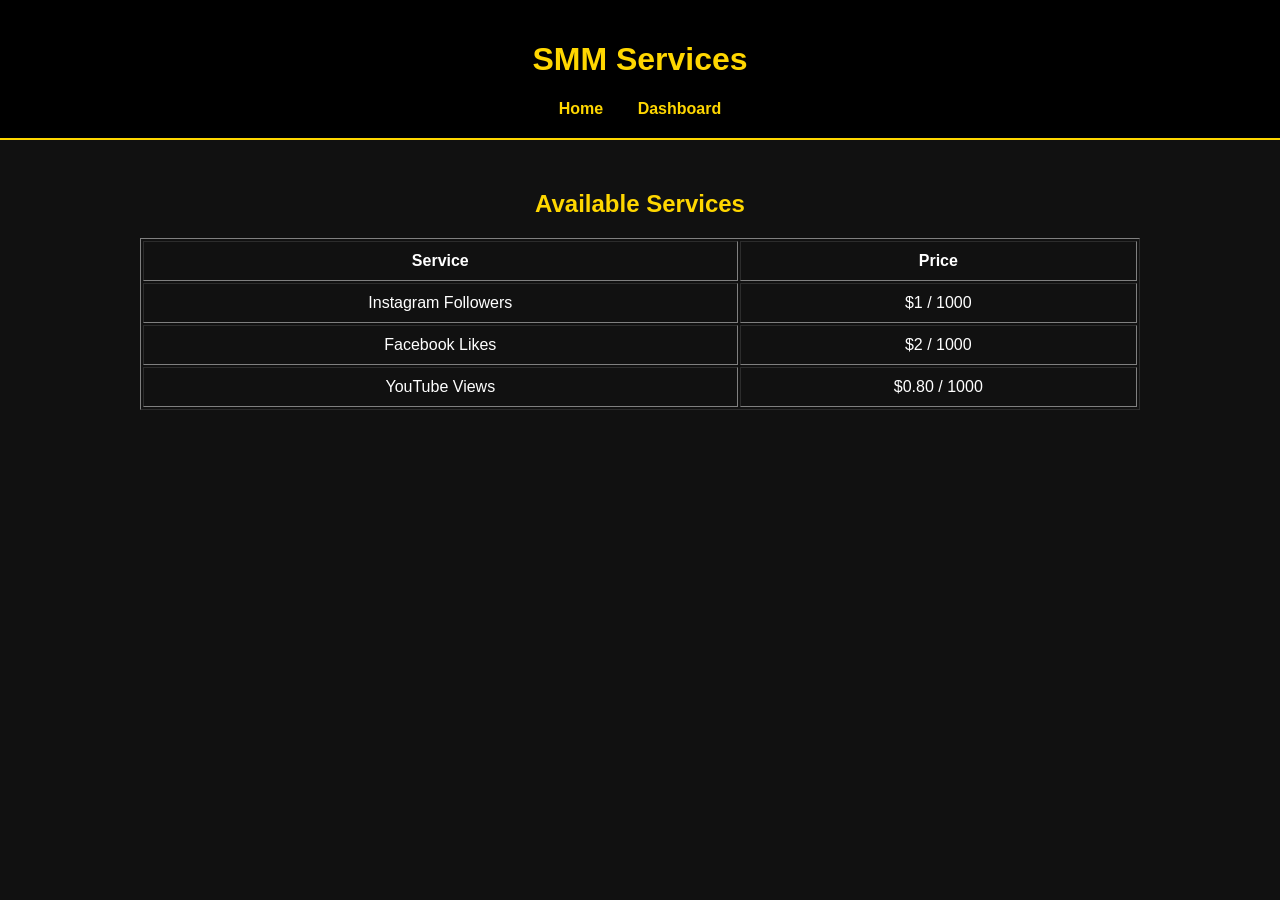
<file: services.html>
<!DOCTYPE html>
<html lang="en">
<head>
    <meta charset="UTF-8">
    <meta name="viewport" content="width=device-width, initial-scale=1.0">
    <title>Services</title>
    <link rel="stylesheet" href="style.css">
</head>
<body>

<header>
    <h1>SMM Services</h1>
    <nav>
        <a href="index.html">Home</a>
        <a href="dashboard.html">Dashboard</a>
    </nav>
</header>

<div class="container">
    <h2>Available Services</h2>

    <table border="1" width="100%" cellpadding="10">
        <tr>
            <th>Service</th>
            <th>Price</th>
        </tr>
        <tr>
            <td>Instagram Followers</td>
            <td>$1 / 1000</td>
        </tr>
        <tr>
            <td>Facebook Likes</td>
            <td>$2 / 1000</td>
        </tr>
        <tr>
            <td>YouTube Views</td>
            <td>$0.80 / 1000</td>
        </tr>
    </table>

</div>

</body>
</html>
</file>
<file: style.css>
body{
    margin:0;
    font-family:Arial,sans-serif;
    background:#111;
    color:#fff;
}

header{
    background:#000;
    padding:20px;
    text-align:center;
    border-bottom:2px solid gold;
}

nav a{
    color:gold;
    text-decoration:none;
    margin:0 15px;
    font-weight:bold;
}

.container{
    width:90%;
    max-width:1000px;
    margin:50px auto;
    text-align:center;
}

h1,h2{
    color:gold;
}

.btn{
    display:inline-block;
    background:gold;
    color:#000;
    padding:12px 25px;
    text-decoration:none;
    border-radius:6px;
    font-weight:bold;
}

.btn:hover{
    background:#fff;
}
</file>
